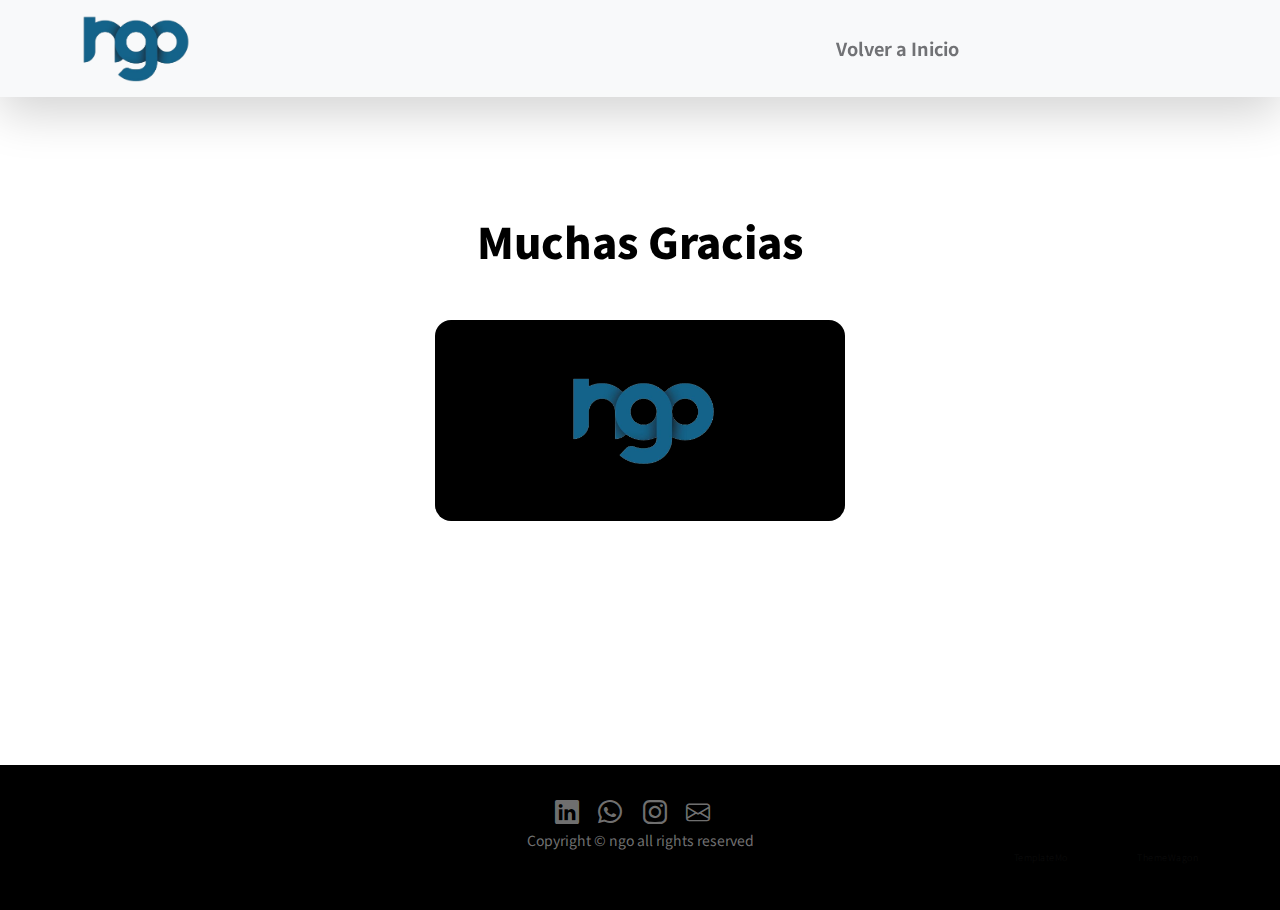
<file: contacto.html>
<!doctype html>
<html lang="en">
    <head>
        
        <meta charset="utf-8">
        <meta name="description" content="Ingeniería en Gestión y Mantenimiento">
        <meta name="keywords" content="Gestión y Tercerización, puertas y portones industriales, consultoría y asesoramiento, montajes, diagnosis, industria alimenticia, pliegos técnicos, proyectos">
        <meta name="lucasconti.netlify.app" content="Lucas Conti">
        <meta name="robots" content="index,follow">
        <meta name="viewport" content="width=device-width, initial-scale=1.0">


        <title>ngo-Ingeniería en Gestión y Mantenimiento</title>

        <!-- CSS FILES -->
        <link rel="preconnect" href="https://fonts.googleapis.com">

        <link rel="preconnect" href="https://fonts.gstatic.com" crossorigin>
        
        <link href="https://fonts.googleapis.com/css2?family=Noto+Sans+JP:wght@100;300;400;700;900&display=swap" rel="stylesheet">

        <link href="css/bootstrap.min.css" rel="stylesheet">
        <link href="css/bootstrap-icons.css" rel="stylesheet">

        <link rel="stylesheet" href="css/magnific-popup.css">

        <link href="css/aos.css" rel="stylesheet">
        <link href="css/styles.css" rel="stylesheet">
        <link href="css/extras.css" rel="stylesheet">

        <link href="css/templatemo-nomad-force.css" rel="stylesheet">


        <!-- Favicon -->
        <link rel="shortcut icon" href="images\Favicon-ok.png"/>



<!--TemplateMo 567 Nomad Force https://templatemo.com/tm-567-nomad-force -->
    </head>
    
    <body>
    
        <main>

            <section class="gracias">
            
                
           

            <nav class="navbar navbar-expand-lg bg-light shadow-lg">
                <div class="container">
                    <a href="index.html"><img src="images/logo-png.png" class="img-index" data-aos="zoom-in" data-aos-delay="800">
                    </a>

                    <button class="navbar-toggler" type="button" data-bs-toggle="collapse" data-bs-target="#navbarNav" aria-controls="navbarNav" aria-expanded="false" aria-label="Toggle navigation">
                        <span class="navbar-toggler-icon"></span>
                    </button>
                    <div class="collapse navbar-collapse" id="navbarNav">
                        <ul class="navbar-nav mx-auto">
                          <li class="nav-item active">
                            <a class="nav-link" href="index.html"> Volver a Inicio</a>
                          </li>
                          
                        </ul>
                      </div>
                </div>
            </nav>

         
                        
                 
                
                <!-- FORMULARIO DE CONTACTO -->                

                <section class=" contact section-padding" id="contact">
                  <div class="container">
                      <div class="row">
                          <div class="col-12">
                              <h2 class="mb-5 text-center" data-aos="fade-up">Muchas Gracias</h2>
                          </div>
                          <form class="form">
                              <img class="logo-form img-index" data-aos="zoom-in" data-aos-delay="800"  src="images\logo-png.png">
                              <div class="form__container">
                              </div>
                            </form>
                          </div>
                      </div>
                  </section>
                        <!-- END FORMULARIO DE CONTACTO -->
                    </section>     
                    </main>

        <footer class="site-footer">
            <div class="container">
                <div class="row">

                    <div class="col-12 data-footer">
                        <br><ul class="social-icon">
                            <li><a href="https://www.linkedin.com/company/ngo-ingenieria/" target="_blank" class="social-icon-link bi-linkedin"></a></li>
                            <li><a href="https://walink.co/891c1e" target="_blank" class="social-icon-link bi-whatsapp"></a></li>
                            <li><a href="https://www.instagram.com/ngo.ingenieria/" target="_blank" class="social-icon-link bi-instagram"></a></li>
                            <li><a href="mailto:administracion@ngo-ingenieria.com?" target="_blank" class="social-icon-link bi-envelope"></a></li>
                        </ul>

                        <div class="copyright-text mb-0 data-footer">Copyright © ngo all rights reserved                     
                    </div> 
                    <p class="text-footer">                       
                        Design: <a href="https://templatemo.com/page/1" target="_parent">TemplateMo</a>                    
                        Distributed By: <a href="https://themewagon.com/" target="_blank">ThemeWagon</a>
                    </p>                 
                </div>
            </section>
        </footer>

        <!-- Botón Back to Top -->
        <a href="#" class="back-to-top">Top</a>
      
   

        <!-- JAVASCRIPT FILES -->
        <script src="js/script.js"></script>
        <script src="js/jquery.min.js"></script>
        <script src="js/bootstrap.bundle.min.js"></script>
        <script src="js/jquery.sticky.js"></script>
        <script src="js/aos.js"></script>
        <script src="js/jquery.magnific-popup.min.js"></script>
        <script src="js/magnific-popup-options.js"></script>
        <script src="js/scrollspy.min.js"></script>
        <script src="js/custom.js"></script>

    </body>
</html>
</file>
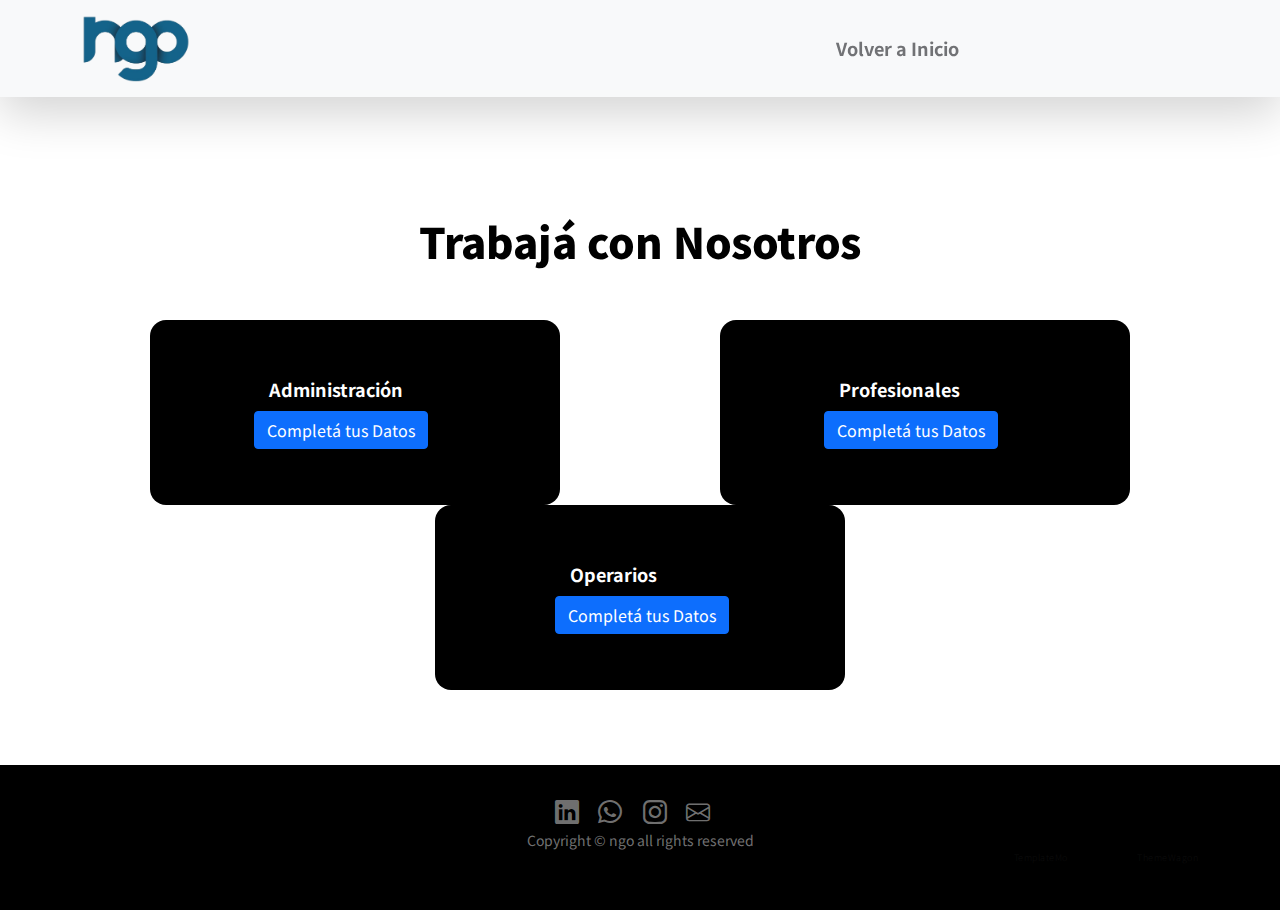
<file: curriculum.html>
<!doctype html>
<html lang="en">
    <head>
        
        <meta charset="utf-8">
        <meta name="description" content="Ingeniería en Gestión y Mantenimiento">
        <meta name="keywords" content="Gestión y Tercerización, puertas y portones industriales, consultoría y asesoramiento, montajes, diagnosis, industria alimenticia, pliegos técnicos, proyectos">
        <meta name="lucasconti.netlify.app" content="Lucas Conti">
        <meta name="robots" content="index,follow">
        <meta name="viewport" content="width=device-width, initial-scale=1.0">


        <title>ngo-Ingeniería en Gestión y Mantenimiento</title>

        <!-- CSS FILES -->
        <link rel="preconnect" href="https://fonts.googleapis.com">

        <link rel="preconnect" href="https://fonts.gstatic.com" crossorigin>
        
        <link href="https://fonts.googleapis.com/css2?family=Noto+Sans+JP:wght@100;300;400;700;900&display=swap" rel="stylesheet">

        <link href="css/bootstrap.min.css" rel="stylesheet">
        <link href="css/bootstrap-icons.css" rel="stylesheet">

        <link rel="stylesheet" href="css/magnific-popup.css">

        <link href="css/aos.css" rel="stylesheet">
        <link href="css/styles.css" rel="stylesheet">
        <link href="css/extras.css" rel="stylesheet">

        <link href="css/templatemo-nomad-force.css" rel="stylesheet">


        <!-- Favicon -->
        <link rel="shortcut icon" href="images\Favicon-ok.png"/>



<!-- TemplateMo 567 Nomad Force https://templatemo.com/tm-567-nomad-force -->
    </head>
    
    <body>
    
        <main>

            <section class="hero2">
            
                
           

                <nav class="navbar navbar-expand-lg bg-light shadow-lg">
                    <div class="container">
                        <a href="index.html"><img src="images/logo-png.png" class="img-index" data-aos="zoom-in" data-aos-delay="800">
                        </a>
    
                        <button class="navbar-toggler" type="button" data-bs-toggle="collapse" data-bs-target="#navbarNav" aria-controls="navbarNav" aria-expanded="false" aria-label="Toggle navigation">
                            <span class="navbar-toggler-icon"></span>
                        </button>
                        <div class="collapse navbar-collapse" id="navbarNav">
                            <ul class="navbar-nav mx-auto">
                              <li class="nav-item active">
                                <a class="nav-link" href="index.html"> Volver a Inicio</a>
                              </li>
                              
                            </ul>
                          </div>
                    </div>
                </nav>
    

         
                        
                 
                
            <section class=" contact section-padding" id="contact">
                <div class="container">
                    <div class="row">
                        <div class="col-12">
                            <h2 class="mb-5 text-center" data-aos="fade-up">Trabajá con Nosotros</h2>
                        </div>
                        <form class="form cv-options">
                            
                            <h4 class="cv-texts">Administración</h4>
                              
                            <button class="btn btn-primary"><a href="https://docs.google.com/forms/d/e/1FAIpQLSemVw4ijyINyOlSK9j8NvoQJdR7p9aIfH_vD_AavHfadBlJcg/viewform" target="_blank" class="text-btn">Completá tus Datos</a></button>
                        
                            <div class="form__container">
                            </div>
                        </form>
                        <form class="form cv-options">
                            <h4 class="cv-texts">Profesionales</h4>
                              
                            <button class="btn btn-primary"><a href="https://docs.google.com/forms/d/e/1FAIpQLSdqQ_VQ6j7vG0KnF22wT_Q8zDPtM3puDBSQmtfjTauRPx1V8g/viewform" target="_blank" class="text-btn">Completá tus Datos</a></button>
                          <div class="form__container">
                          </div>
                      </form>
                      <form class="form cv-options2">
                        <h4 class="cv-texts">Operarios</h4>
                              
                            <button class="btn btn-primary"><a href="https://docs.google.com/forms/d/e/1FAIpQLSdGA3JSfNOVbcYWqCD6Srt1Oj0i_iOxpK6zI8jID_1UP0OKIw/viewform" target="_blank" class="text-btn">Completá tus Datos</a></button>
                        <div class="form__container">
                        </div>
                      </form>
                    </div>
                </div>
            </section>
        </section>
                    </main>

        <footer class="site-footer">
            <div class="container">
                <div class="row">

                    <div class="col-12 data-footer">
                        <br><ul class="social-icon">
                            <li><a href="https://www.linkedin.com/company/ngo-ingenieria/" target="_blank" class="social-icon-link bi-linkedin"></a></li>
                            <li><a href="https://walink.co/891c1e" target="_blank" class="social-icon-link bi-whatsapp"></a></li>
                            <li><a href="https://www.instagram.com/ngo.ingenieria/" target="_blank" class="social-icon-link bi-instagram"></a></li>
                            <li><a href="mailto:administracion@ngo-ingenieria.com?" target="_blank" class="social-icon-link bi-envelope"></a></li>
                        </ul>

                        <div class="copyright-text mb-0 data-footer">Copyright © ngo all rights reserved                     
                    </div> 
                    <p class="text-footer">                       
                        Design: <a href="https://templatemo.com/page/1" target="_parent">TemplateMo</a>                    
                        Distributed By: <a href="https://themewagon.com/" target="_blank">ThemeWagon</a>
                    </p>                 
                </div>
            </section>
        </footer>

        <!-- Botón Back to Top -->
        <a href="#" class="back-to-top">Top</a>
      
   

        <!-- JAVASCRIPT FILES -->
        <script src="js/script.js"></script>
        <script src="js/jquery.min.js"></script>
        <script src="js/bootstrap.bundle.min.js"></script>
        <script src="js/jquery.sticky.js"></script>
        <script src="js/aos.js"></script>
        <script src="js/jquery.magnific-popup.min.js"></script>
        <script src="js/magnific-popup-options.js"></script>
        <script src="js/scrollspy.min.js"></script>
        <script src="js/custom.js"></script>

    </body>
</html>
</file>
<file: css/styles.css>
.img-index{
    width: 20%;
    height: 20%;
}

.submenu {
    opacity: 0;
    visibility: hidden;
    position: absolute;
    background-color: #fff;
    padding: 10px;
    transition: opacity 0.3s ease, visibility 0.3s ease;
  }
  
  .nav-item:hover .submenu {
    opacity: 1;
    visibility: visible;
  }
  
  .submenu ul {
    list-style: none;
    padding: 0;
    margin: 0;
  }
  
  .submenu li {
    margin-bottom: 5px;
  }
  
  .submenu a {
    color: #333;
    text-decoration: none;
    text-transform: initial;
  }
  
  .submenu a:hover {
    text-decoration: underline;
  }


  @media (max-width: 768px) {
    .nav-item {
      position: relative;
    }
  
    .submenu {
      position: absolute;
      bottom: 20%;
      left: 0;
      opacity: 0;
      visibility: hidden;
      background-color: #fff;
      padding: 10px;
      transition: opacity 0.3s ease, visibility 0.3s ease;
      transform: translateX(0);
    }
  
    .nav-item:hover .submenu {
      opacity: 1;
      visibility: visible;
      transform: translateX(80%);
    }
  }

  .text-footer{
    opacity: 0.1;
    color:black;
    font-size: xx-small;      
    text-align: right;
    margin-bottom: 5px;
  }

  .data-footer {
    text-align: center;
  }

  /* CARRUSEL */

  #carrusel {
    
    margin: auto;
    
    max-width: 970px;
    width: 100%;
    padding: 30px;
    box-sizing: border-box;
}

#carrusel>ul,
li {
    padding: 0;
    margin: 0;
    list-style: none;
}

#carrusel>ul.slider {
    position: relative;
    max-width: 970px;
    width: 100%;
    height: 670px;
}

.clients{
  transform: translate(-10%, -10%);
}

#carrusel>ul.slider li {
    position: absolute;
    left: 0px;
    top: 0px;
    opacity: 0;
    width: inherit;
    height: inherit;
    transition: opacity .5s;
    background: #fff;
}

#carrusel>ul.slider li img {
    width: 100%;
    height: 700px;
    object-fit: cover;
}

#carrusel>ul.slider li:first-child {
    opacity: 1;
    
}

#carrusel>ul.slider li:target {
    opacity: 1;
   
}

#carrusel>.menu {
    text-align: center;
    margin: 20px;
}

#carrusel>.menu li {
    display: inline-block;
    text-align: center;
}

#carrusel>.menu li a {
    display: inline-block;
    color: grey;
    text-decoration: none;
    background-color: grey;
    padding: 5px;
    width: 5px;
    height: 5px;
    font-size: 1px;
    border-radius: 100%;
	  opacity: 0.5;
}

#carrusel>.menu li a:hover {
    
	opacity: 1;
}

#carrusel>.menu li a.active {
	opacity: 1;
}

/* carrusel logos */

.swiper-container {
  display: flex;
  justify-content: center;
  overflow: hidden;
}

.swiper-wrapper {
  display: flex;
  animation: slide 40s linear infinite;
  width: 500%; 
  transform: translateX(0%);
}

.swiper-slide {
  flex: 0 0 20%; 
  padding: 10px;
}

.swiper-slide img {
  width: 100%;
  height: auto;
}

@keyframes slide {
  0% {
    transform: translateX(0%);
  }
  100% {
    transform: translateX(-320%); 
  }
}

/* Estilos para la versión móvil */
@media (max-width: 768px) {
  .swiper-slide img {
    width: 115%;
  }
  .swiper-slide {
    flex: 0 0 30%; 
    padding: 10px;
  }
  @keyframes slide {
    0% {
      transform: translateX(0%);
    }
    100% {
      transform: translateX(-550%); 
    }
  }
}

/* fin carrusel logos */

/* Estilos generales de la página */
body {
  margin: 0;
  padding: 0;
}

/* Estilos del botón Back to Top */
.back-to-top {
  display: none; /* El botón estará oculto inicialmente */
  position: fixed;
  bottom: 20px; /* Ajusta la distancia desde la parte inferior */
  right: 20px; /* Ajusta la distancia desde la parte derecha */
  width: 50px;
  height: 50px;
  line-height: 50px;
  text-align: center;
  background-color: rgba(0, 0, 0, 0.3); /* Fondo semi transparente */
  color: #fff;
  text-decoration: none;
  font-size: small;
  text-transform: uppercase;
  border-radius: 8px;
  z-index: 9999;
}

.back-to-top.show {
  display: block; /* Muestra el botón cuando se hace scroll hacia abajo */
}

.back-to-top:hover {
  background-color: rgba(0, 0, 0, 0.4); /* Cambia el color de fondo al pasar el cursor sobre él */
}






/* WHATSAPP */

.whatsapp {
	position:fixed;
	width:60px;
	height:60px;
	bottom:40px;
	left:40px;
	background-color:#25d366;
	color:#FFF;
	border-radius:50px;
	text-align:center;
	font-size:30px;
	z-index:100;
  }
 
  .whatsapp-icon {
	margin-top:13px;
  }

  .whatsapp-icon:hover {
    color: #9e9e9e;
  }

  .whatsapp:hover {
    color: #9e9e9e;
  }

  .fixed-action-btn {  
    position: fixed;
    bottom: 50px;
    left: -5px;
    z-index: 999;
  }
  
  .fixed-action-btn .whatsapp-btn {
    position: relative;
    transition: all 0.3s ease;
  }
  
  .fixed-action-btn .whatsapp-btn:hover {
    width: 100px;
  }
  
  .fixed-action-btn .slider {
    position: absolute;
    bottom: 0;
    left: 90px;
    background-color: #25d366;
    color: #fff;
    padding: 8px;
    border-top-right-radius: 8px;
    border-bottom-right-radius: 8px;
    transition: all 0.3s ease;
    opacity: 0;
    white-space: nowrap;
    /* text-transform: uppercase; */
  }
  
  .fixed-action-btn:hover .slider {
    opacity: 1;
    left: 90px;
  }
  
  .tab {
    white-space: nowrap;
  }
  
  .btn-floating {
    width: 56px;
    height: 56px;
    border-radius: 50%;
    display: flex;
    justify-content: center;
    align-items: center;
  }
  
  .btn-floating i {
    color: #fff;
  }
  
  .btn-lg {
    width: 64px;
    height: 64px;
    font-size: 24px;
  }

/* END WHATSAPP */ 

/* TRABAJÁ CON NOSOTROS */

.cv {
  position: fixed;
  width: 60px;
  height: 60px;
  bottom: 105px;
  left: 40px;
  background-color: #1975b7;
  color: #fff;
  border-radius: 50px;
  text-align: center;
  font-size: 30px;
  z-index: 100;
}

.icon-cv {
  margin-top: 13px;
}

.cv-icon:hover {
  color: #9e9e9e;
}

.cv:hover {
  color: #9e9e9e;
}
.fixed-action-btn-cv {
  position: fixed;
  bottom: 120px;
  left: -5px;
  z-index: 999;
}

.fixed-action-btn-cv .whatsapp-btn-cv {
  position: relative;
  transition: all 0.3s ease;
}

.fixed-action-btn-cv:hover .whatsapp-btn-cv {
  width: 100%;
}

.fixed-action-btn-cv .slider-cv {
  position: absolute;         
  bottom: 0;
  left: 90px;
  background-color: #1975b7;
  color: #fff;
  padding: 8px;
  border-top-right-radius: 8px;
  border-bottom-right-radius: 8px;
  transition: all 0.3s ease;
  opacity: 0;
  white-space: nowrap;
  /* text-transform: uppercase; */
  
}

.fixed-action-btn-cv:hover .slider-cv {
  opacity: 1;
  left: 90px;
}

.tab-cv {
  white-space: nowrap;
}

.btn-floating-cv {
  width: 60px;
  height: 60px;
  border-radius: 50%;
  display: flex;
  justify-content: center;
  align-items: center;
}

.btn-floating-cv i {
  color: #fff;
}

.btn-lg-cv {
  width: 64px;
  height: 64px;
  font-size: 24px;
}

/* END TRABAJÁ CON NOSOTROS */ 

/* FORMULARIO CONTACTO */

.form {
  background-color: #000000;
  width: 90%;
  margin: auto;
  max-width: 410px;
  border-radius: 1em;
  padding: 3.5em 1.5em;
}

.form__container {
  width: 95%;
  display: grid;
  gap: 1em;
  grid-auto-columns: 95%;
  justify-content: center;
}

.form__input {
  font-size: 1rem;
  padding: 0.8em 1em;
  outline: none;
  border: 1px solid #14638a;
  border-radius: 0.2em;
}

.form__input--message {
  resize: none;
  padding: 1.8em 1em;
  margin-bottom: 0.5em;
  padding-top: 0.8em;
}

.form__cta {
  font-size: 1rem;
  background-color: #14638a;
  color: #fff;
  border: none;
  font-weight: 500;
  padding: 0.7em 0;
  border-radius: 0.2em;
  cursor: pointer;
}

.logo-form {
  width: 40%;
  resize: none;
  margin-left: 7em;
}

/*END FORMULARIO CONTACTO */
.social-icon2 {
  margin: 0;
  padding: 0;
}

.social-icon2 li {
  list-style: none;
  display: inline-block;
  vertical-align: top;
}

.social-icon-link2 {
  color: rgb(5, 5, 5);
  font-size: 1.1rem;
  display: inline-block;
  vertical-align: top;
  margin-top: 4px;
  margin-bottom: 1px;
  margin-right: 15px;
}

.social-icon-link2:hover {
  color: var(--primary-color);
}

/* PARRAFOS ABOUT*/

.parrafo-responsive {
  max-width: 100%;
  width: auto;
}

@media screen and (min-width: 1100px) {
  .parrafo-responsive {
    max-width: 1100px;;
  }
}

.parrafo-angosto{
  max-width: 87%;
  font-size: 1.1rem;
}
.parrafo-largo{
  max-width: 100%;
  font-size: 1.1rem;
}

h5.abuot-title{
  font-size: 1.7rem;
}


/* FIN PARRAFOS ABOUT */


.name-ceo{
  font-size: large;
}
</file>
<file: css/extras.css>
.gracias {
  position: relative;
  overflow: hidden;
}

@media screen and (min-width: 992px) {
  .gracias {
    height: 85vh;
  }
}

.hero2 {
    position: relative;
    overflow: hidden;
  }
  
  @media screen and (min-width: 992px) {
    .hero2 {
      height: 85vh;
    }
}

.social-icon-link3 {
    color: rgba(255, 255, 255, 0.45);
    font-size: 1rem;
    display: inline-block;
    vertical-align: top;
    margin-top: 4px;
    margin-bottom: 1px;
    margin-right: 15px;
  }
  
  .social-icon-link3:hover {
    color: var(--primary-color);
  }

  .cv-texts {
    color: white;
    font-size: large;
    padding-left: 15px;
    
  }

  .cv-options{
    align-items: center;
    padding-left: 6.5rem;  
}

.text-btn{
    color: white;
}

.text-btn:hover {
    color: grey;
  }

  .cv-options2{
    align-items: center;
    padding-left: 7.5rem;  
}

@media only screen and (max-width: 767px) {
  .contact-info {
    width: 100%;
    display: flex;
    flex-wrap: wrap;
    
  }
  
  .contact-info h6 {
    width: 100%;
    margin-top: 20px;
  }
  
  .contact-info ul {
    width: 50%;
    margin-bottom: 20px;
    flex: 1 1 100%;
    
  }

  .mail-link{
    font-size: medium;
  }
  .mail-link2{
    font-size: small;
  }
}




@media only screen and (max-width: 767px) {
  .fixed-action-btn,
  .fixed-action-btn-cv {
    display: block;
  }

  .footer-reached .fixed-action-btn,
  .footer-reached .fixed-action-btn-cv {
    display: none;
  }

}
</file>
<file: css/templatemo-nomad-force.css>
/*

TemplateMo 567 Nomad Force

https://templatemo.com/tm-567-nomad-force

*/

/*---------------------------------------
  CUSTOM PROPERTIES ( VARIABLES )             
-----------------------------------------*/
:root {
  --white-color:                  #FFFFFF;
  --primary-color:                #ffc107;
  --section-bg-color:             #f9f9f9;
  --dark-color:                   #000000;
  --grey-color:                   #fcfeff;
  --text-secondary-white-color:   rgba(255, 255, 255, 0.98);
  --title-color:                  #565758;
  --p-color:                      #717275;

  --body-font-family:           'Noto Sans JP', sans-serif;

  --h1-font-size:               72px;
  --h2-font-size:               42px;
  --h3-font-size:               36px;
  --h4-font-size:               32px;
  --h5-font-size:               24px;
  --h6-font-size:               22px;
  --p-font-size:                20px;
  --copyright-text-font-size:   14px;
  --custom-link-font-size:      12px;

  --font-weight-light:          300;
  --font-weight-normal:         400;
  --font-weight-bold:           700;
  --font-weight-black:          900;
}

body,
html {
  height: 100%;
}

body {
    background: var(--white-color);
    font-family: var(--body-font-family);    
    position: relative;
}

/*---------------------------------------
  TYPOGRAPHY               
-----------------------------------------*/

h2,
h3,
h4,
h5,
h6 {
  color: var(--dark-color);
  line-height: inherit;
}

h1,
h2,
h3,
h4,
h5,
h6 {
  font-weight: var(--font-weight-bold);
}

h1,
h2 {
  font-weight: var(--font-weight-black);
}

h1 {
  font-size: var(--h1-font-size);
  line-height: normal;
}

h2 {
  font-size: var(--h2-font-size);
}

h3 {
  font-size: var(--h3-font-size);
}

h4 {
  font-size: var(--h4-font-size);
}

h5 {
  font-size: var(--h5-font-size);
}

h6 {
  font-size: var(--h6-font-size);
}

p {
  color: var(--p-color);
  font-size: var(--p-font-size);
  font-weight: var(--font-weight-light);
  letter-spacing: 0.5px;
}

.text-secondary-white-color {
  color: var(--text-secondary-white-color);
}

a, 
button {
  touch-action: manipulation;
  transition: all 0.3s;
}

a {
  color: var(--p-color);
  text-decoration: none;
}

a:hover {
  color: var(--primary-color);
}

::selection {
  background: var(--dark-color);
  color: var(--white-color);
}

.custom-underline {
  border-bottom: 2px solid var(--white-color);
  color: var(--white-color);
  padding-bottom: 4px;
}

.videoWrapper {
  position: relative;
  padding-bottom: 56.25%; /* 16:9 */
  height: 0;
  z-index: -100;
}

.custom-video {
  position: absolute;
  top: 0;
  left: 0;
  width: 100%;
  height: 100%;
}

.overlay {
  background: linear-gradient(to top, #000, transparent 90%);
  position: absolute;
  top: 0;
  right: 0;
  bottom: 0;
  left: 0;
}

/*---------------------------------------
  CUSTOM LINK               
-----------------------------------------*/
.custom-links {
  max-width: 230px;
}

.custom-link {
  position: relative;
  overflow: hidden;
  z-index: 1;
  display: inline-block;
  transition: all .3s cubic-bezier(.645,.045,.355,1);
}

.custom-link::after {
  content: "";
  width: 0;
  height: 2px;
  bottom: 0;
  position: absolute;
  left: auto;
  right: 0;
  z-index: -1;
  transition: width .6s cubic-bezier(.25,.8,.25,1) 0s;
  background: currentColor;
}

.custom-link:hover::after {
  width: 100%;
  left: 0;
  right: auto;
}

.custom-link:hover,
.custom-link:hover::after {
  color: var(--white-color);
}

b,
strong {
  font-weight: var(--font-weight-bold);
}

/*---------------------------------------
  NAVIGATION               
-----------------------------------------*/

.navbar {
  z-index: 9;
  right: 0;
  left: 0;
  padding-top: 15px;
  padding-bottom: 15px;
}

.navbar-brand {
  color: var(--primary-color);
  font-size: 24px;
  font-weight: var(--font-weight-bold);
}

.navbar-expand-lg .navbar-nav .nav-link {
  padding-right: 15px;
  padding-left: 15px;
}

.navbar-nav .nav-link::after {
  content: "\f140";
  font-family: bootstrap-icons;
  display: inline-block;
  margin-left: 10px;
  color: var(--primary-color);
  opacity: 0;
  -webkit-transition: opacity 0.3s, -webkit-transform 0.3s;
  -moz-transition: opacity 0.3s, -moz-transform 0.3s;
  transition: opacity 0.3s, transform 0.3s;
  -webkit-transform: translateY(10px);
  -moz-transform: translateY(10px);
  transform: translateY(10px);
}

.navbar-nav .nav-link:hover::after {
  opacity: 1;
  -webkit-transform: translateY(0px);
  -moz-transform: translateY(0px);
  transform: translateY(0px);
}

.navbar-nav .nav-link {
  color: var(--p-color);
  font-size: 18px;
  font-weight: var(--font-weight-bold);
  position: relative;
}

.navbar-nav .nav-link:hover::after,
.navbar-nav .nav-item.active .nav-link::after {
  color: var(--primary-color);
  opacity: 1;
  -webkit-transform: translateY(0px);
  -moz-transform: translateY(0px);
  transform: translateY(0px);
}

.navbar-nav .nav-item.active .nav-link,
.nav-link:focus, 
.nav-link:hover {
  color: var(--dark-color);
}

.nav-link:focus {
  color: var(--p-color);
}

.navbar-toggler {
  border: 0;
  padding: 0;
  cursor: pointer;
  margin: 0;
  width: 30px;
  height: 35px;
  outline: none;
}

.navbar-toggler:focus {
  outline: none;
  box-shadow: none;
}

.navbar-toggler[aria-expanded="true"] .navbar-toggler-icon {
  background: transparent;
}

.navbar-toggler[aria-expanded="true"] .navbar-toggler-icon:before,
.navbar-toggler[aria-expanded="true"] .navbar-toggler-icon:after {
  transition: top 300ms 50ms ease, -webkit-transform 300ms 350ms ease;
  transition: top 300ms 50ms ease, transform 300ms 350ms ease;
  transition: top 300ms 50ms ease, transform 300ms 350ms ease, -webkit-transform 300ms 350ms ease;
  top: 0;
}

.navbar-toggler[aria-expanded="true"] .navbar-toggler-icon:before {
  transform: rotate(45deg);
}

.navbar-toggler[aria-expanded="true"] .navbar-toggler-icon:after {
  transform: rotate(-45deg);
}

.navbar-toggler .navbar-toggler-icon {
  background: var(--dark-color);
  transition: background 10ms 300ms ease;
  display: block;
  width: 30px;
  height: 2px;
  position: relative;
}

.navbar-toggler .navbar-toggler-icon:before,
.navbar-toggler .navbar-toggler-icon:after {
  transition: top 300ms 350ms ease, -webkit-transform 300ms 50ms ease;
  transition: top 300ms 350ms ease, transform 300ms 50ms ease;
  transition: top 300ms 350ms ease, transform 300ms 50ms ease, -webkit-transform 300ms 50ms ease;
  position: absolute;
  right: 0;
  left: 0;
  background: var(--dark-color);
  width: 30px;
  height: 2px;
  content: '';
}

.navbar-toggler .navbar-toggler-icon:before {
  top: -8px;
}

.navbar-toggler .navbar-toggler-icon:after {
  top: 8px;
}

/*---------------------------------------
  HERO              
-----------------------------------------*/
.hero {
  position: relative;
  overflow: hidden;
}

@media screen and (min-width: 992px) {
  .hero {
    height: 100vh;
  }

  .custom-video,
  .news-detail-image {
    object-fit: cover;
    width: 100vw;
    height: 100vh;
  }

  .sticky-wrapper {
    position: relative;
    bottom: 76px;
  }
}

.heroText {
  position: absolute;
  z-index: 9;
  top: 50%;
  left: 50%;
  transform: translate(-50%, -50%);
  width: 85%;
  text-align: center;
}

/*---------------------------------------
  ABOUT & TEAM MEMBERS               
-----------------------------------------*/
.about-image,
.team-image {
  width: 100%;
  height: 100%;
  max-height: 635px;
  min-height: 475px;
  object-fit: cover;
}

.team-thumb {
  background: var(--white-color);
  position: absolute;
  bottom: 0;
  right: 0;
  width: 65%;
  padding: 22px 32px 32px 32px;
}

.carousel-control-next, 
.carousel-control-prev {
  top: auto;
  bottom: 2.5rem;
}

.carousel-control-prev {
  right: 4rem;
  left: auto;
}

.carousel-control-next-icon, 
.carousel-control-prev-icon {
  background-color: var(--dark-color);
  background-size: 50% 50%;
  border-radius: 100px;
  width: 3rem;
  height: 3rem;
}

/*---------------------------------------
  PORTFOLIO               
-----------------------------------------*/
.portfolio-thumb {
  position: relative;
  overflow: hidden;
}

.portfolio-info {
  margin: 20px;
}

/*---------------------------------------
  NEWS & EVENTS               
-----------------------------------------*/

.news,
.related-news {
  background: var(--section-bg-color);
}

.news-thumb {
  position: relative;
}

.news-category {
  background: var(--white-color);
  position: absolute;
  z-index: 9;
  top: 0;
  left: 0;
  padding: 4px 12px;
  display: inline-block;
}

.news-text-info {
  margin: 0 20px;
}

.news-title {
  margin-top: 15px;
  margin-bottom: 15px;
}

.news-title-link {
  color: var(--title-color);
  display: inline-block;
}

.news-title-link:hover {
  color: var(--dark-color);
}

.portfolio-image,
.news-image {
  display: block;
  transition: transform 0.6s ease-out;
}

.news-image-hover {
  display: inline-block;
  position: relative;
  overflow: hidden;
  z-index: 1;
  transition: all .3s cubic-bezier(.645,.045,.355,1);
  padding-bottom: 4px;
  height: 100%;
}

.news-image-hover::after {
  content: "";
  width: 0;
  height: 4px;
  bottom: 0;
  position: absolute;
  left: auto;
  right: 0;
  z-index: -1;
  transition: width .6s cubic-bezier(.25,.8,.25,1) 0s;
  background: #198754;
}

.news-image-hover-warning::after {
  background: #ffc107;
}

.news-image-hover-primary::after {
  background: #0d6efd;
}

.news-image-hover-success::after {
  background: #198754;
}

.news-image-hover:hover::after {
  width: 100%;
  left: 0;
  right: auto;
  z-index: 9;
}

.image-popup:hover .portfolio-image,
.news-image-hover:hover .news-image {
  transform: scale(1.02);
}

.news-two-column {
  min-height: 199px;
  margin-bottom: 16px;
}

.news-two-column .news-image {
  width: 100%;
  height: 100%;
  object-fit: cover;
}

.social-share-link,
.social-share-link + span {
  color: rgba(255, 255, 255, 0.65);
}

/*---------------------------------------
  SECTION               
-----------------------------------------*/
.section-padding {
  padding-top: 7rem;
  padding-bottom: 7rem;
}

/*---------------------------------------
  CONTACT              
-----------------------------------------*/
.contact-info {
  padding: 40px;
}

.contact-form .form-control {
  border-radius: 0;
  font-weight: var(--font-weight-normal);
  padding-top: 12px;
  padding-bottom: 12px;
}

.contact-form button[type='submit'] {
  background: var(--dark-color);
  border: none;
  border-radius: 100px;
  color: var(--white-color);
  font-weight: var(--font-weight-bold);
  text-transform: uppercase;
  padding: 16px;
  transition: all 0.6s ease-out;
}

.contact-form button[type='submit']:hover {
  background: var(--primary-color);
}

.form-label {
  color: var(--p-color);
  font-weight: var(--font-weight-bold);
}

.map-iframe {
  display: block;
  filter: grayscale(100);
}

/*---------------------------------------
  SITE FOOTER               
-----------------------------------------*/
.site-footer {
  background: var(--dark-color);
  padding-top: 0.4 rem;
  padding-bottom: 2.5rem;
}

.site-footer .custom-link {
  color: rgba(255, 255, 255, 0.65);
  font-size: var(--p-font-size);
}

.site-footer .custom-link:hover,
.site-footer .social-icon-link:hover {
  color: var(--white-color);
}

.copyright-text {
  color: rgba(255, 255, 255, 0.45);
  font-size: var(--copyright-text-font-size);
}

/*---------------------------------------
  SOCIAL ICON               
-----------------------------------------*/
.social-icon {
  margin: 0;
  padding: 0;
}

.social-icon li {
  list-style: none;
  display: inline-block;
  vertical-align: top;
}

.social-icon-link {
  color: rgba(255, 255, 255, 0.45);
  font-size: 1.5rem;
  display: inline-block;
  vertical-align: top;
  margin-top: 4px;
  margin-bottom: 1px;
  margin-right: 15px;
}

.social-icon-link:hover {
  color: var(--primary-color);
}


/*---------------------------------------
  RESPONSIVE STYLES               
-----------------------------------------*/
@media screen and (min-width: 1600px) {
  .news-two-column {
    min-height: 232.5px;
  }
}

@media screen and (max-width: 991px) {
  h1 {
    font-size: 48px;
  }

  h2 {
    font-size: 36px;
  }

  h3 {
    font-size: 32px;
  }

  h4 {
    font-size: 28px;
  }

  h5 {
    font-size: 20px;
  }

  h6 {
    font-size: 18px;
  }

  .navbar {
    padding-top: 10px;
    padding-bottom: 10px;
  }

  .section-padding {
    padding-top: 6rem;
    padding-bottom: 6rem;
  }

  .team-thumb {
    left: 0;
    width: auto;
  }

  .news-two-column {
    height: auto !important;
    min-height: inherit;
  }

  .news .col-12 .news-two-column:first-child {
    margin-bottom: 38px;
  }
}

@media screen and (max-width: 767px) {
  .news-detail-title {
    font-size: 36px;
  }
}

@media screen and (max-width: 360px) {
  h1 {
    font-size: 32px;
  }

  .heroText p {
    font-size: 14px;
  }
}

@media screen and (max-width: 359px) {
  .news-detail-title {
    font-size: 22px;
  }
}
</file>
